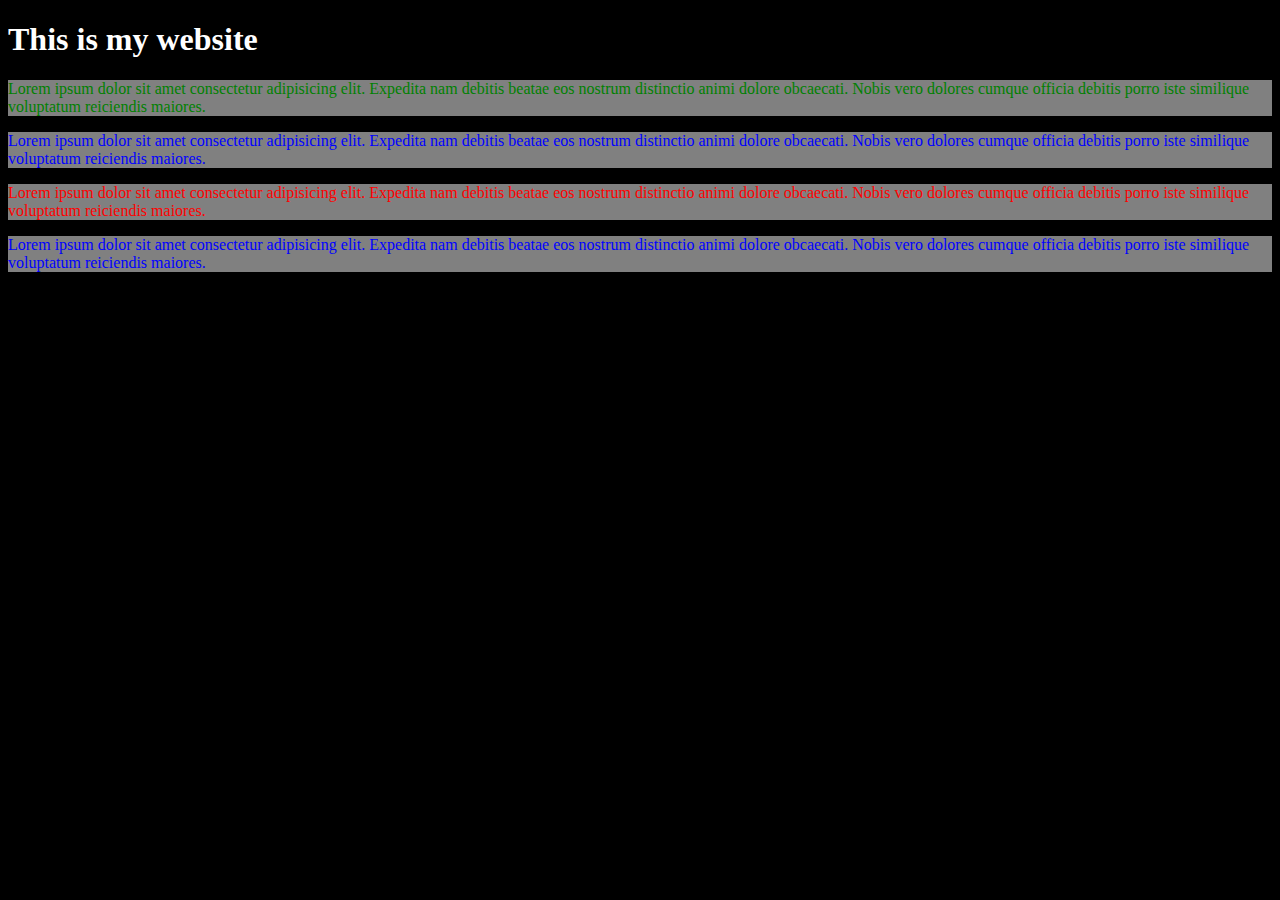
<file: index.html>
<!DOCTYPE html>
<html lang="en">
<head>
    <meta charset="UTF-8">
    <meta name="viewport" content="width=device-width, initial-scale=1.0">
    <title>Introduction</title>
    <link rel="stylesheet" href="style.css">
    <!-- Internal:
    <style>
        body{
            background-color: #da6060;
        }
        h1{
            color: white;
        }
        p{
            background-color: gray;
            color: white;
        }
    </style>
 -->

</head>
<body>
    
<!--
    1. Inline
    2. Internal
    3. External    
-->

<h1>This is my website</h1>
<!-- Inline: <p style="background-color: gray; color:white"> -->
<p id="p1" class="odd">Lorem ipsum dolor sit amet consectetur adipisicing elit. Expedita nam debitis beatae eos nostrum distinctio animi dolore obcaecati. Nobis vero dolores cumque officia debitis porro iste similique voluptatum reiciendis maiores.</p>
<p id="p2" class="even">Lorem ipsum dolor sit amet consectetur adipisicing elit. Expedita nam debitis beatae eos nostrum distinctio animi dolore obcaecati. Nobis vero dolores cumque officia debitis porro iste similique voluptatum reiciendis maiores.</p>
<p id="p3" class="odd">Lorem ipsum dolor sit amet consectetur adipisicing elit. Expedita nam debitis beatae eos nostrum distinctio animi dolore obcaecati. Nobis vero dolores cumque officia debitis porro iste similique voluptatum reiciendis maiores.</p>
<p id="p4" class="even">Lorem ipsum dolor sit amet consectetur adipisicing elit. Expedita nam debitis beatae eos nostrum distinctio animi dolore obcaecati. Nobis vero dolores cumque officia debitis porro iste similique voluptatum reiciendis maiores.</p>
  

</body>
</html>
</file>
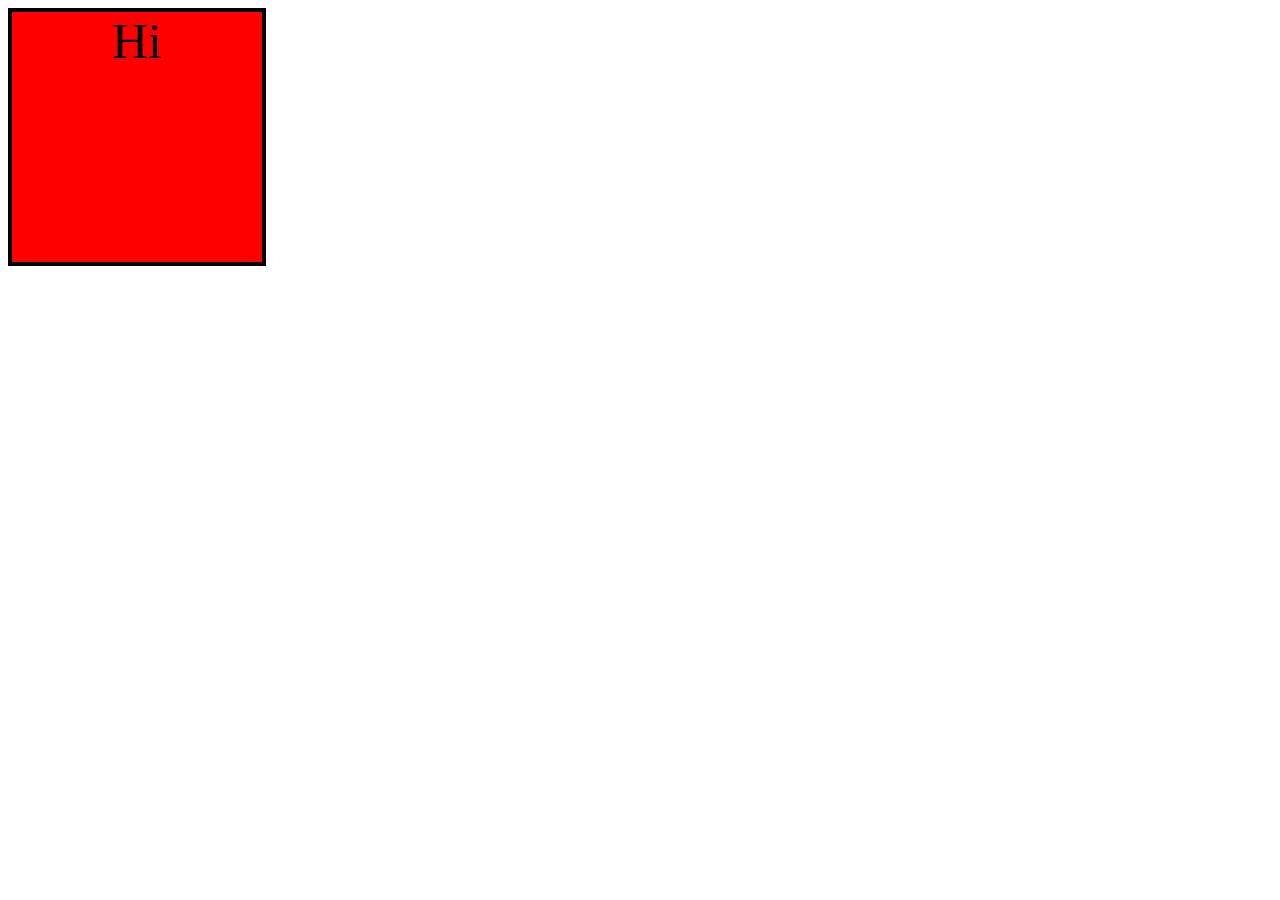
<file: animations.html>
<!DOCTYPE html>
<html lang="en">
<head>
    <meta charset="UTF-8">
    <meta name="viewport" content="width=device-width, initial-scale=1.0">
    <title>Animations</title>
    <link rel="stylesheet" href="animations.css">
</head>
<body>

    <div id="box1">Hi</div>
    
</body>
</html>
</file>
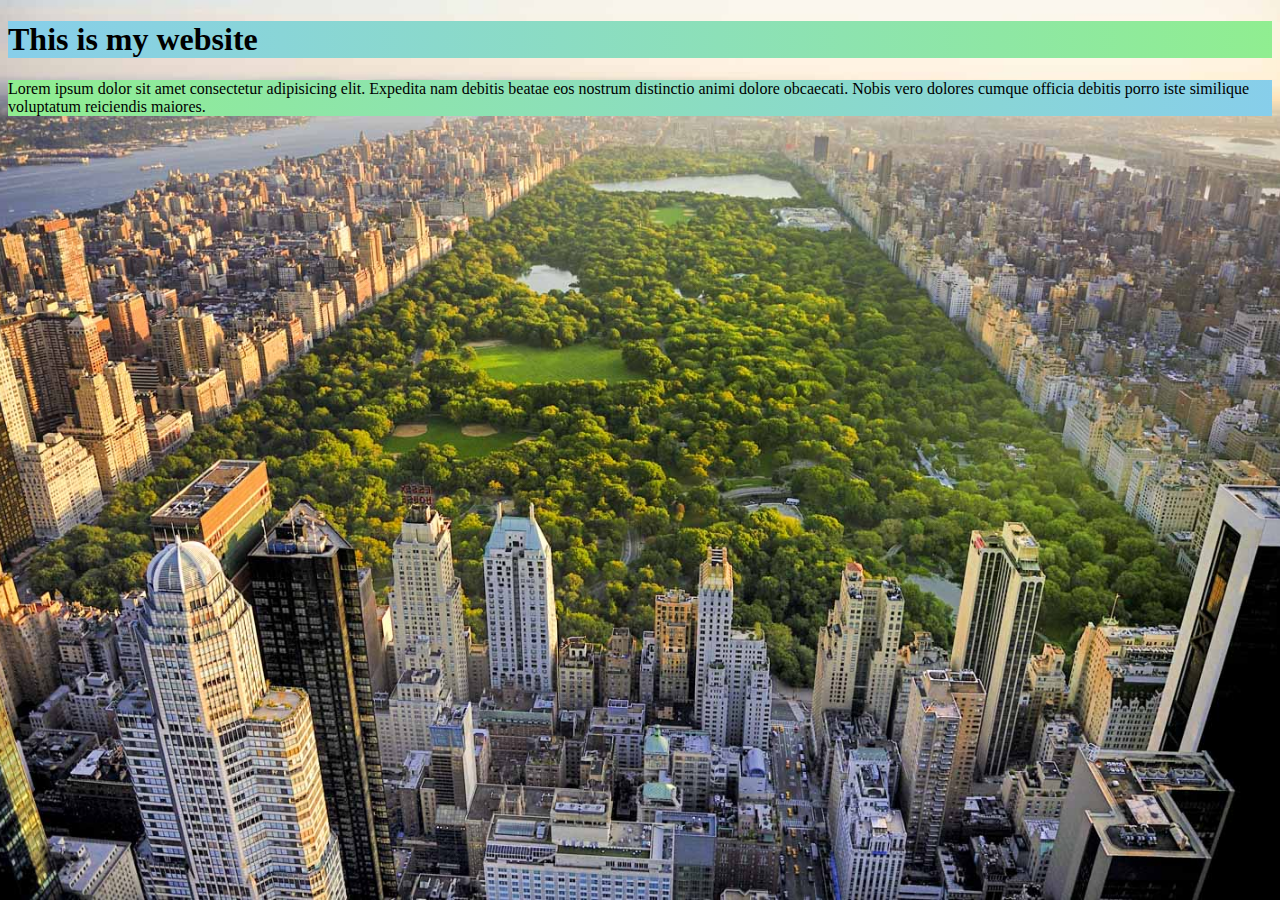
<file: background.html>
<!DOCTYPE html>
<html lang="en">
<head>
    <meta charset="UTF-8">
    <meta name="viewport" content="width=device-width, initial-scale=1.0">
    <title>Background</title>
    <link rel="stylesheet" href="background.css">
    
</head>
<body>

    <h1>This is my website</h1>
    <p>Lorem ipsum dolor sit amet consectetur adipisicing elit. Expedita nam debitis beatae eos nostrum distinctio animi dolore obcaecati. Nobis vero dolores cumque officia debitis porro iste similique voluptatum reiciendis maiores.</p>

    
</body>
</html>
</file>
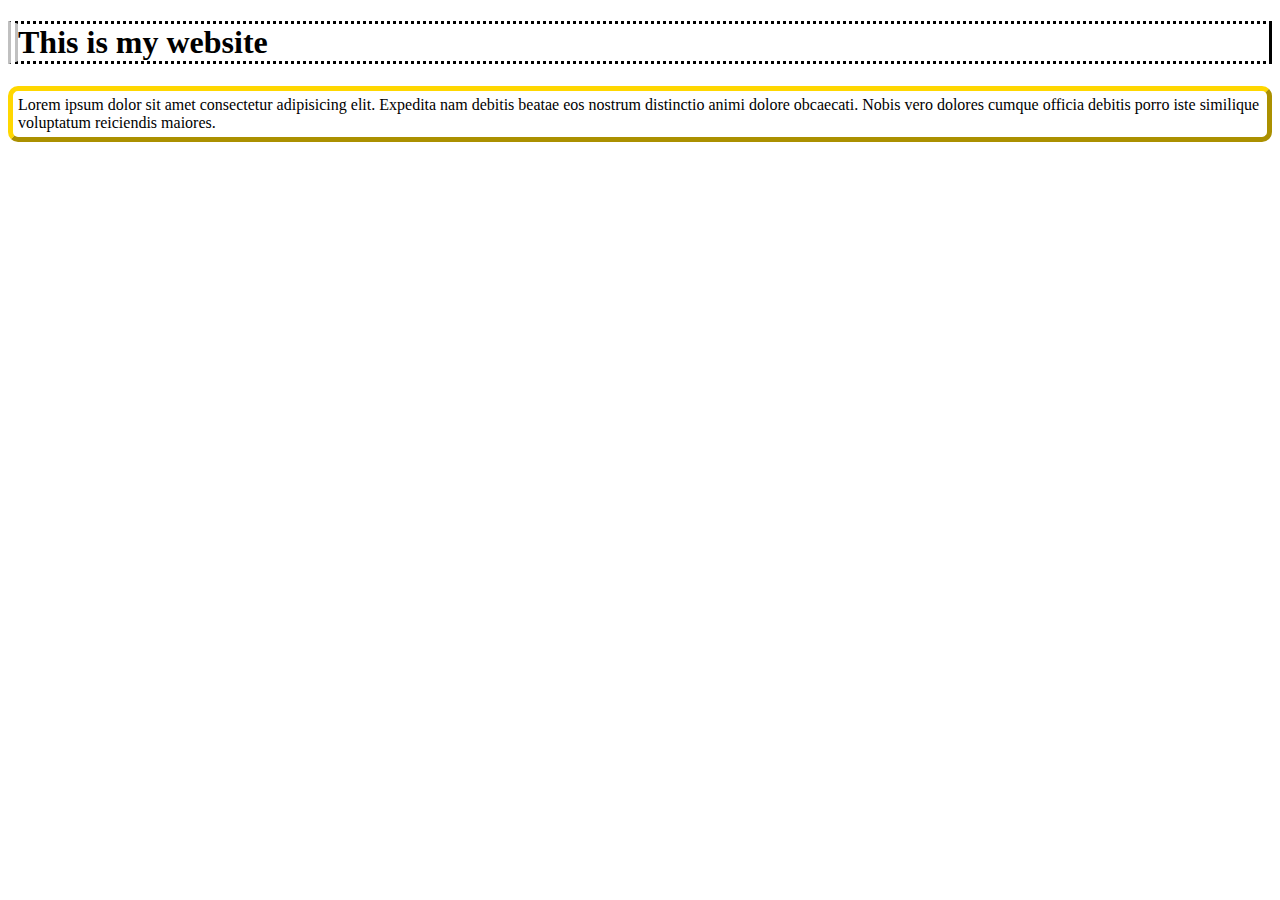
<file: borders.html>
<!DOCTYPE html>
<html lang="en">
<head>
    <meta charset="UTF-8">
    <meta name="viewport" content="width=device-width, initial-scale=1.0">
    <title>Borders</title>
    <link rel="stylesheet" href="borders.css">
    
</head>
<body>

    <h1>This is my website</h1>
    <p>Lorem ipsum dolor sit amet consectetur adipisicing elit. Expedita nam debitis beatae eos nostrum distinctio animi dolore obcaecati. Nobis vero dolores cumque officia debitis porro iste similique voluptatum reiciendis maiores.</p>

    
</body>
</html>
</file>
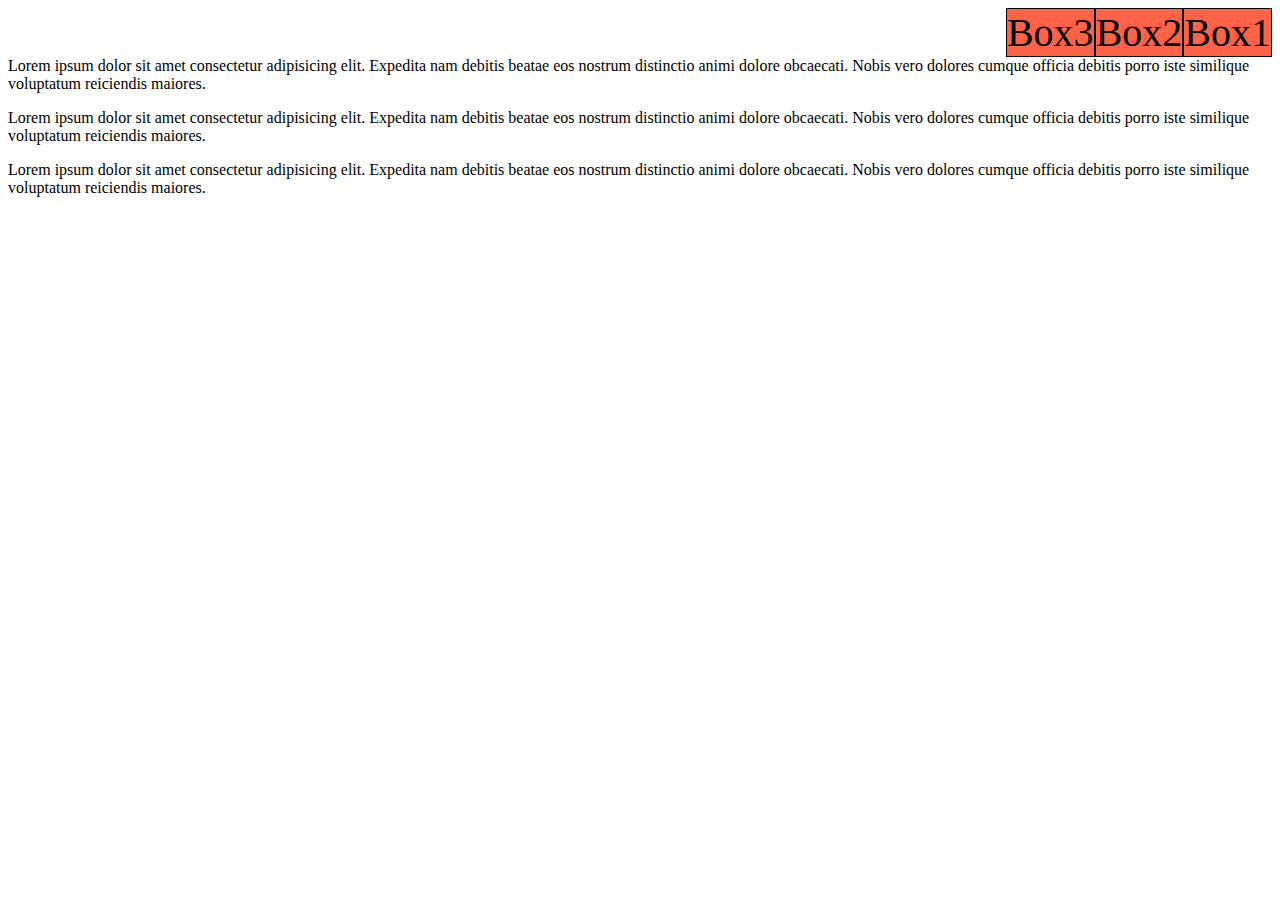
<file: float.html>
<!DOCTYPE html>
<html lang="en">
<head>
    <meta charset="UTF-8">
    <meta name="viewport" content="width=device-width, initial-scale=1.0">
    <title>Float</title>
    <link rel="stylesheet" href="float.css">
    
</head>
<body>

    <!-- Float = move an element to the left or right, 
     and let other elements flow around it -->

     <!--  
    <image src="it1.jpg" width="125px" height="200px">
    <image src="it2.jpg" width="125px" height="200px">
    <image src="it3.jpg" width="125px" height="200px">
        -->
    <div class="box">Box1</div>
    <div class="box">Box2</div>
    <div class="box">Box3</div>
    <p>Lorem ipsum dolor sit amet consectetur adipisicing elit. Expedita nam debitis beatae eos nostrum distinctio animi dolore obcaecati. Nobis vero dolores cumque officia debitis porro iste similique voluptatum reiciendis maiores.</p>
    <p>Lorem ipsum dolor sit amet consectetur adipisicing elit. Expedita nam debitis beatae eos nostrum distinctio animi dolore obcaecati. Nobis vero dolores cumque officia debitis porro iste similique voluptatum reiciendis maiores.</p>
    <p>Lorem ipsum dolor sit amet consectetur adipisicing elit. Expedita nam debitis beatae eos nostrum distinctio animi dolore obcaecati. Nobis vero dolores cumque officia debitis porro iste similique voluptatum reiciendis maiores.</p>

    
</body>
</html>
</file>
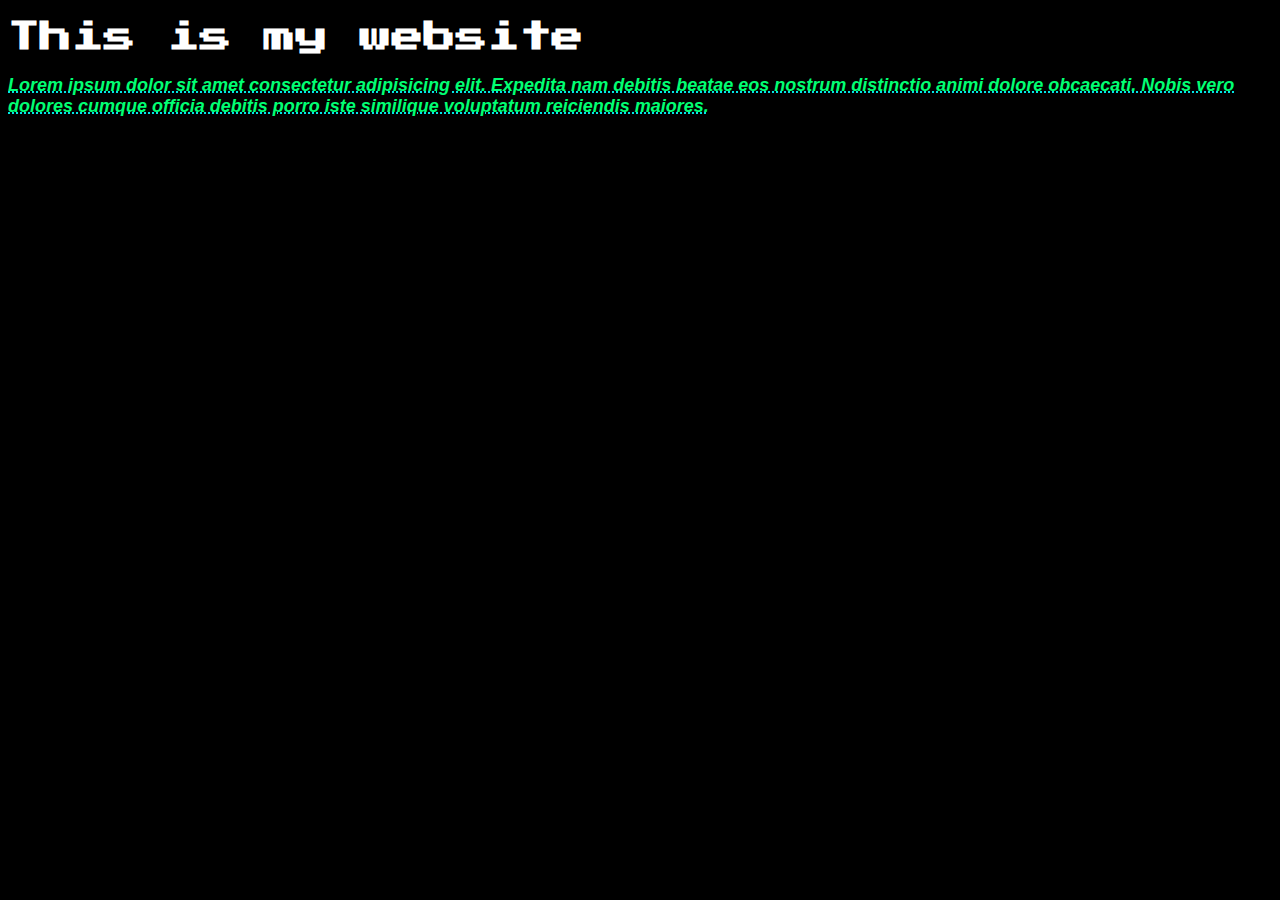
<file: fonts.html>
<!DOCTYPE html>
<html lang="en">
<head>
    <meta charset="UTF-8">
    <meta name="viewport" content="width=device-width, initial-scale=1.0">
    <title>Fonts</title>
    <link rel="stylesheet" href="fonts.css">
    <link rel="preconnect" href="https://fonts.googleapis.com">
<link rel="preconnect" href="https://fonts.gstatic.com" crossorigin>
<link href="https://fonts.googleapis.com/css2?family=Press+Start+2P&display=swap" rel="stylesheet">
</head>
<body>

    <h1>This is my website</h1>
    <p>Lorem ipsum dolor sit amet consectetur adipisicing elit. Expedita nam debitis beatae eos nostrum distinctio animi dolore obcaecati. Nobis vero dolores cumque officia debitis porro iste similique voluptatum reiciendis maiores.</p>

    
</body>
</html>
</file>
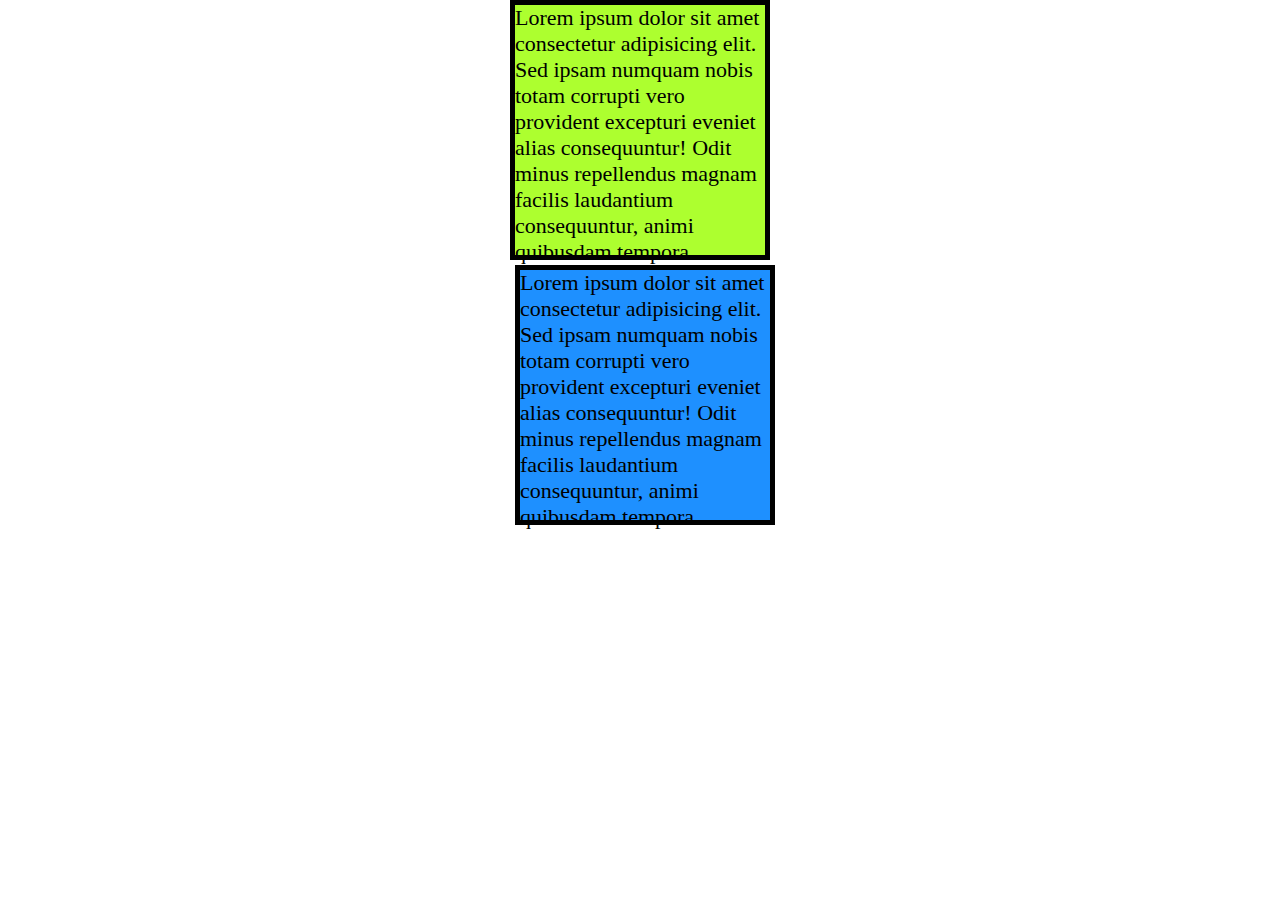
<file: margins.html>
<!DOCTYPE html>
<html lang="en">
<head>
    <meta charset="UTF-8">
    <meta name="viewport" content="width=device-width, initial-scale=1.0">
    <title>Margins</title>
    <link rel="stylesheet" href="margins.css">
</head>
<body>
    <!-- Margins = space AROUND an elemet -->

<div id="box1">Lorem ipsum dolor sit amet consectetur adipisicing elit. Sed ipsam numquam nobis totam corrupti vero provident excepturi eveniet alias consequuntur! Odit minus repellendus magnam facilis laudantium consequuntur, animi quibusdam tempora. </di>
<div id="box2">Lorem ipsum dolor sit amet consectetur adipisicing elit. Sed ipsam numquam nobis totam corrupti vero provident excepturi eveniet alias consequuntur! Odit minus repellendus magnam facilis laudantium consequuntur, animi quibusdam tempora. </di>

    
</body>
</html>
</file>
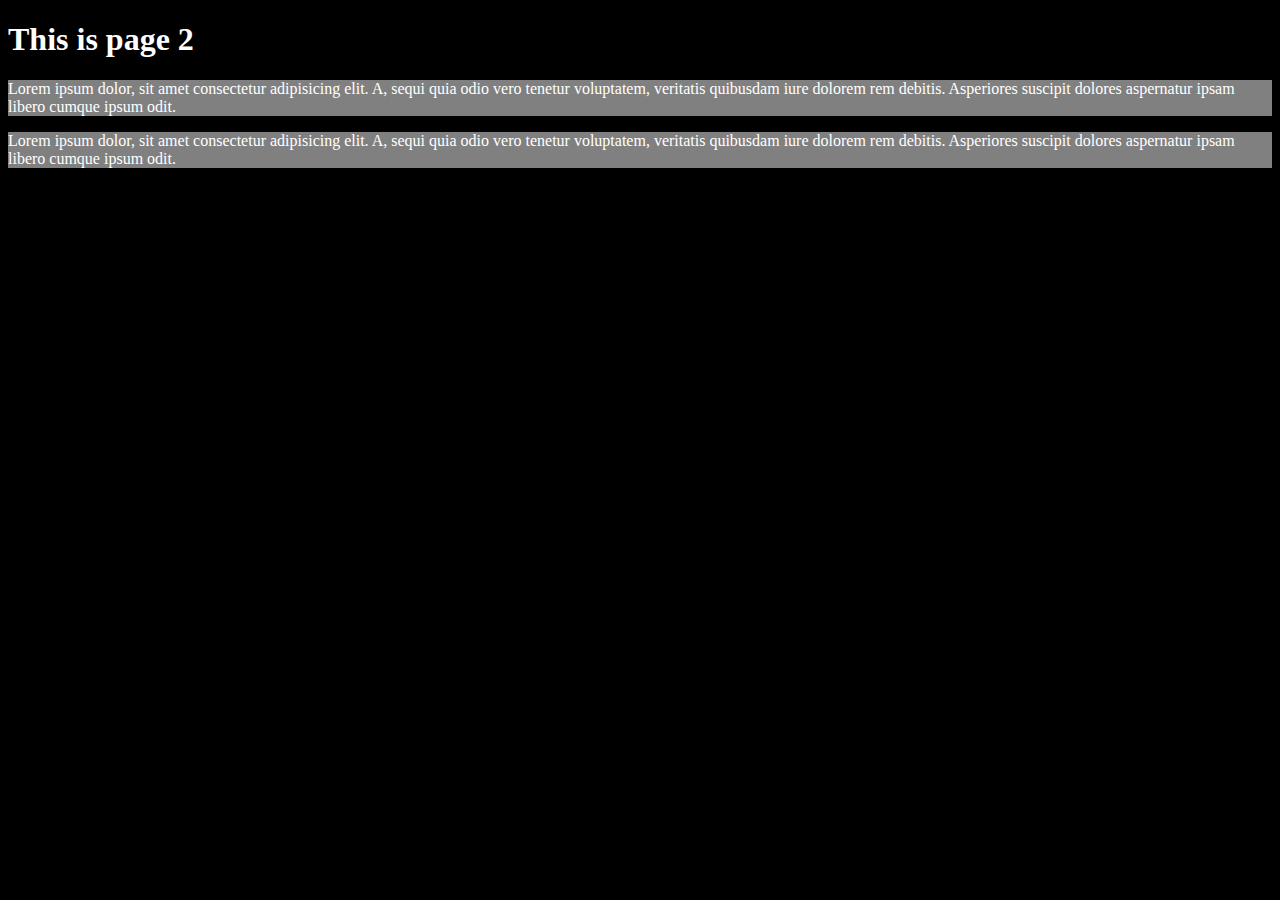
<file: page2.html>
<!DOCTYPE html>
<html lang="en">
<head>
    <meta charset="UTF-8">
    <meta name="viewport" content="width=device-width, initial-scale=1.0">
    <title>Page2</title>
    <link rel="stylesheet" href="style.css">
</head>
<body>
    <h1>This is page 2</h1>
    <p>Lorem ipsum dolor, sit amet consectetur adipisicing elit. A, sequi quia odio vero tenetur voluptatem, veritatis quibusdam iure dolorem rem debitis. Asperiores suscipit dolores aspernatur ipsam libero cumque ipsum odit.</p>
    <p>Lorem ipsum dolor, sit amet consectetur adipisicing elit. A, sequi quia odio vero tenetur voluptatem, veritatis quibusdam iure dolorem rem debitis. Asperiores suscipit dolores aspernatur ipsam libero cumque ipsum odit.</p>
</body>
</html>
</file>
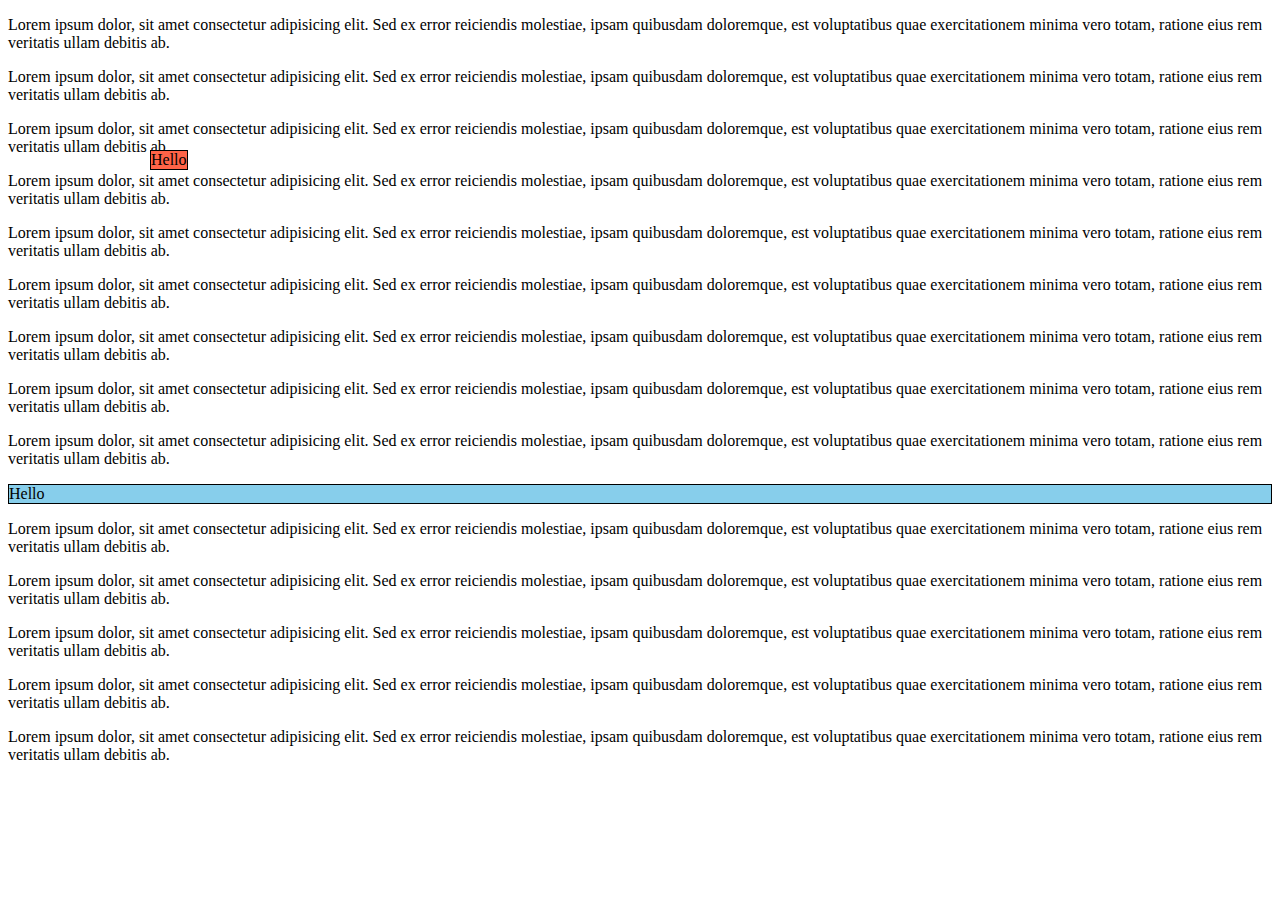
<file: position.html>
<!DOCTYPE html>
<html lang="en">
<head>
    <meta charset="UTF-8">
    <meta name="viewport" content="width=device-width, initial-scale=1.0">
    <title>Position</title>
    <link rel="stylesheet" href="position.css">
</head>
<body>
    <p>Lorem ipsum dolor, sit amet consectetur adipisicing elit. Sed ex error reiciendis molestiae, ipsam quibusdam doloremque, est voluptatibus quae exercitationem minima vero totam, ratione eius rem veritatis ullam debitis ab.</p>
    <p>Lorem ipsum dolor, sit amet consectetur adipisicing elit. Sed ex error reiciendis molestiae, ipsam quibusdam doloremque, est voluptatibus quae exercitationem minima vero totam, ratione eius rem veritatis ullam debitis ab.</p>
    <p>Lorem ipsum dolor, sit amet consectetur adipisicing elit. Sed ex error reiciendis molestiae, ipsam quibusdam doloremque, est voluptatibus quae exercitationem minima vero totam, ratione eius rem veritatis ullam debitis ab.</p>
    <p>Lorem ipsum dolor, sit amet consectetur adipisicing elit. Sed ex error reiciendis molestiae, ipsam quibusdam doloremque, est voluptatibus quae exercitationem minima vero totam, ratione eius rem veritatis ullam debitis ab.</p>
    <p>Lorem ipsum dolor, sit amet consectetur adipisicing elit. Sed ex error reiciendis molestiae, ipsam quibusdam doloremque, est voluptatibus quae exercitationem minima vero totam, ratione eius rem veritatis ullam debitis ab.</p>
    <p>Lorem ipsum dolor, sit amet consectetur adipisicing elit. Sed ex error reiciendis molestiae, ipsam quibusdam doloremque, est voluptatibus quae exercitationem minima vero totam, ratione eius rem veritatis ullam debitis ab.</p>
    <p>Lorem ipsum dolor, sit amet consectetur adipisicing elit. Sed ex error reiciendis molestiae, ipsam quibusdam doloremque, est voluptatibus quae exercitationem minima vero totam, ratione eius rem veritatis ullam debitis ab.</p>
    <p>Lorem ipsum dolor, sit amet consectetur adipisicing elit. Sed ex error reiciendis molestiae, ipsam quibusdam doloremque, est voluptatibus quae exercitationem minima vero totam, ratione eius rem veritatis ullam debitis ab.</p>
    <p>Lorem ipsum dolor, sit amet consectetur adipisicing elit. Sed ex error reiciendis molestiae, ipsam quibusdam doloremque, est voluptatibus quae exercitationem minima vero totam, ratione eius rem veritatis ullam debitis ab.</p>

    <div id="box1">Hello</div>
    <div id="box2">Hello</div>
    
    <p>Lorem ipsum dolor, sit amet consectetur adipisicing elit. Sed ex error reiciendis molestiae, ipsam quibusdam doloremque, est voluptatibus quae exercitationem minima vero totam, ratione eius rem veritatis ullam debitis ab.</p>
    <p>Lorem ipsum dolor, sit amet consectetur adipisicing elit. Sed ex error reiciendis molestiae, ipsam quibusdam doloremque, est voluptatibus quae exercitationem minima vero totam, ratione eius rem veritatis ullam debitis ab.</p>
    <p>Lorem ipsum dolor, sit amet consectetur adipisicing elit. Sed ex error reiciendis molestiae, ipsam quibusdam doloremque, est voluptatibus quae exercitationem minima vero totam, ratione eius rem veritatis ullam debitis ab.</p>
    <p>Lorem ipsum dolor, sit amet consectetur adipisicing elit. Sed ex error reiciendis molestiae, ipsam quibusdam doloremque, est voluptatibus quae exercitationem minima vero totam, ratione eius rem veritatis ullam debitis ab.</p>
    <p>Lorem ipsum dolor, sit amet consectetur adipisicing elit. Sed ex error reiciendis molestiae, ipsam quibusdam doloremque, est voluptatibus quae exercitationem minima vero totam, ratione eius rem veritatis ullam debitis ab.</p>
    
</body>
</html>
</file>
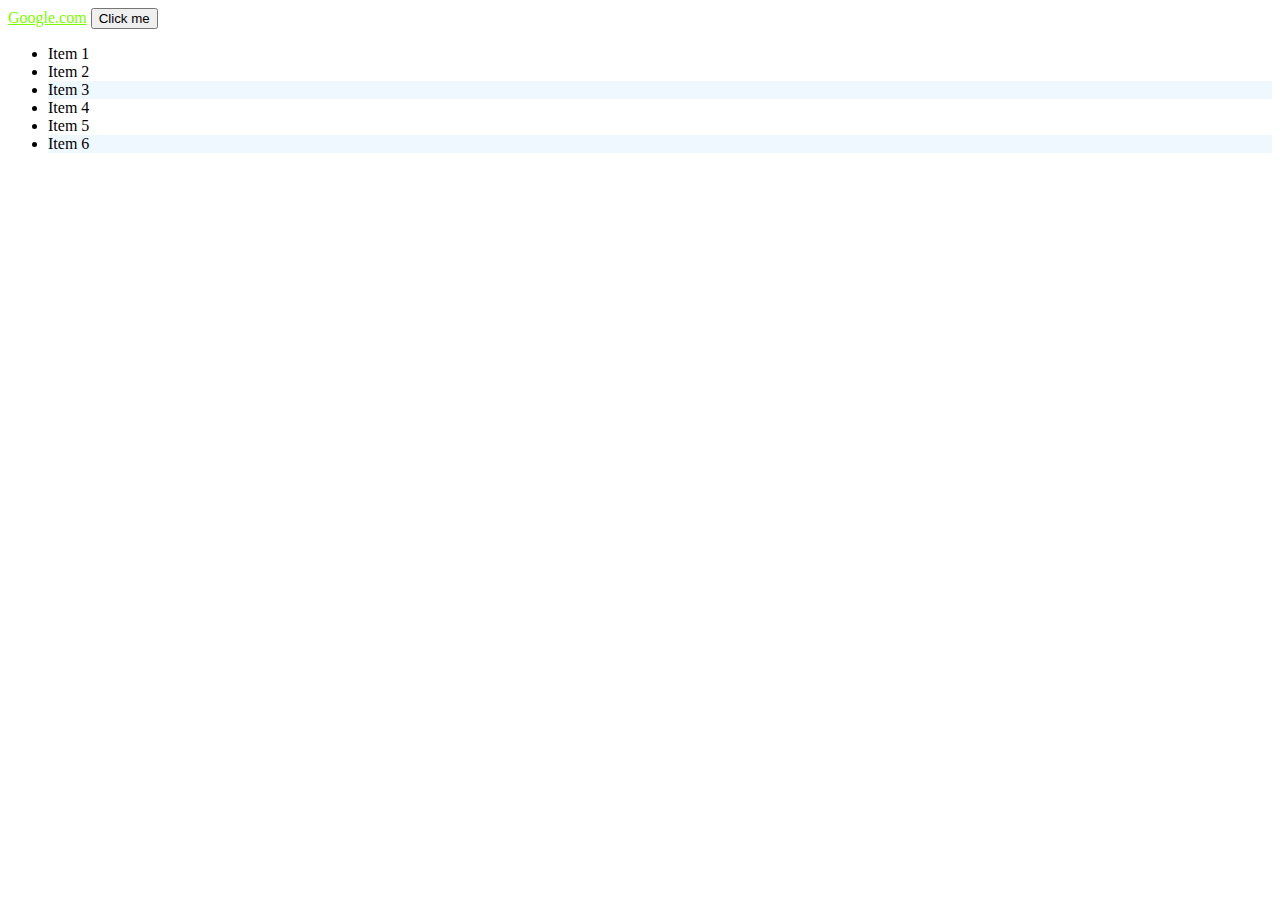
<file: pseudoclass.html>
<!DOCTYPE html>
<html lang="en">
<head>
    <meta charset="UTF-8">
    <meta name="viewport" content="width=device-width, initial-scale=1.0">
    <title>Pseudoclass</title>
    <link rel="stylesheet" href="pseudoclass.css">
</head>
<body>
<!-- Pseudoclass = a keywoard added to a selector 
 that specifies a special state of the selected element(s) -->
    <a href="https://www.google.com">Google.com</a>
    <button>Click me</button>

    <ul>
        <li>Item 1</li>
        <li>Item 2</li>
        <li>Item 3</li>
        <li>Item 4</li>
        <li>Item 5</li>
        <li>Item 6</li>
    </ul>
    
</body>
</html>
</file>
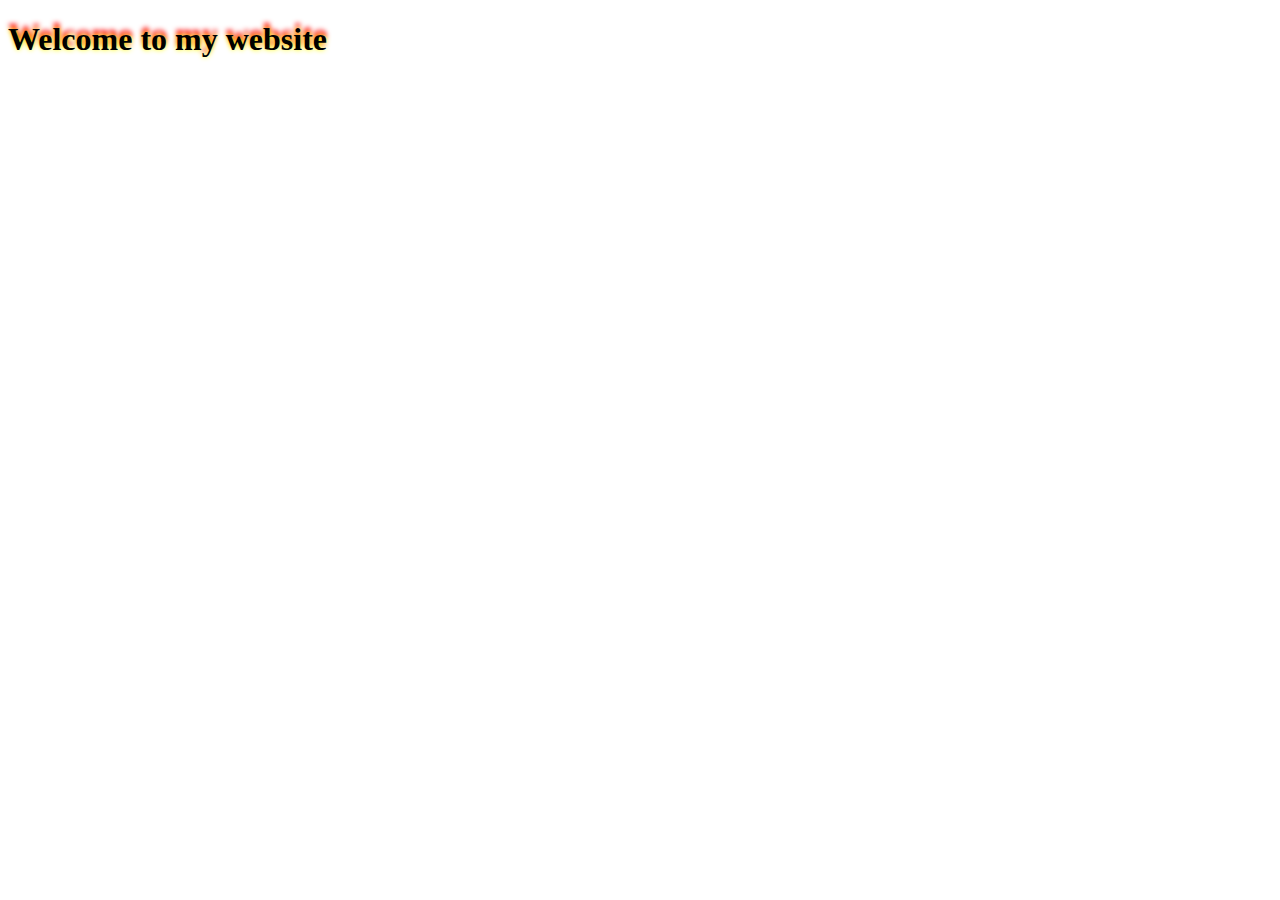
<file: shadows.html>
<!DOCTYPE html>
<html lang="en">
<head>
    <meta charset="UTF-8">
    <meta name="viewport" content="width=device-width, initial-scale=1.0">
    <title>Shadows</title>
    <link rel="stylesheet" href="shadows.css">
</head>
<body>
<!-- Shadows -->
<!-- 
    1. text-shadow
    2. box-shadow
-->
    <h1>Welcome to my website</h1>
    
</body>
</html>
</file>
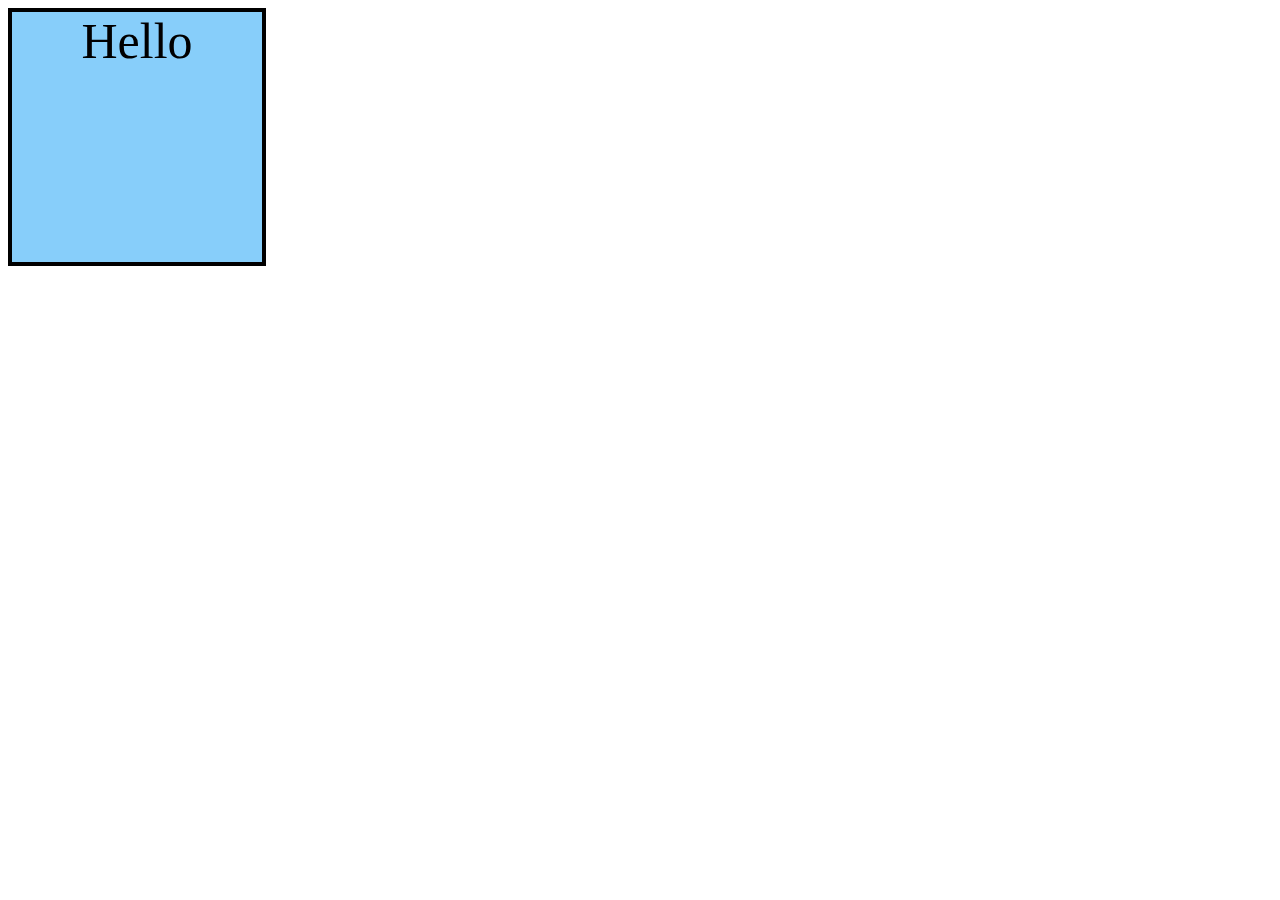
<file: transform.html>
<!DOCTYPE html>
<html lang="en">
<head>
    <meta charset="UTF-8">
    <meta name="viewport" content="width=device-width, initial-scale=1.0">
    <title>Transform</title>
    <link rel="stylesheet" href="transform.css">
</head>
<body>

    <div id="box1">Hello</div>
    
</body>
</html>
</file>
<file: style.css>
body{
    background-color: black;
}
h1{
    color: white;
}
p{
    background-color: gray;
    color: white;
}
#p1{
    color: green;
}
.odd{
    color: red;
}
.even{
    color: blue;
}
</file>
<file: animations.css>
#box1{
    border: 4px solid;
    width: 250px;
    height: 250px;
    font-size: 50px;
    text-align: center;
    background: red;
/*
    animation: mySlide;
    animation-duration: 5s;
    animation-iteration-count: infinite;
    animation-play-state: running;
    animation-delay: 2s;
    animation-timing-function: ease-in-out;
*/
    animation: 3s ease-in-out 0s infinite running myColorChange;
}
#box1:hover{
    animation: 3s ease-in-out 0s infinite running myOpacity;
}
#box1:active{
    animation: 3s ease-in-out 0s infinite running myRotate;
}

@keyframes mySlide{
    from{margin-left: 0%;}
    to{margin-left:100%;}
}

@keyframes myRotate{
    /*100%{transform: rotateX(360deg);}
    100%{transform: rotateY(360deg);}*/
    100%{transform: rotateZ(360deg);}
}

@keyframes myOpacity{
    50%{opacity: 0;}
}

@keyframes myScale{
    50%{transform: scale(0.5, 0.5);}
}

@keyframes myColorChange{
    0%{background: red;}
    25%{background: blue;}
    50%{background: green;}
    75%{background: yellow;}
    100%{background: red;}
}
</file>
<file: background.css>
body{
    background-image: url(centralPark.jpg);
    background-repeat: no-repeat;
    background-attachment: fixed;
    background-position: center;
    background-size: cover;
}

h1{
    background: linear-gradient(to right, skyblue, lightgreen);
    background-repeat: no-repeat;
    background-attachment: fixed;
}
p{
    background: linear-gradient(to left, skyblue, lightgreen);
    background-repeat: no-repeat;
    background-attachment: fixed;
}
</file>
<file: borders.css>
h1{
    border-top-style: dotted;
    border-bottom-style: dotted;
    border-left-style: double;
    border-left-width: 10px;
    border-left-color:silver;
    border-right-style: solid;
}

p{
    border-style: outset;
    border-width: 5px;
    border-color: gold;
    border-radius: 10px;
    padding: 5px;
}
</file>
<file: float.css>
.box{
    width:"100px";
    height:"100px";
    border: 1px solid;
    font-size:40px;
    text-align:center;
    background: tomato;

    float:right;
}
p{
    clear: both;
}
</file>
<file: fonts.css>
body{
    background-color: black;
}
h1{
    color: white;
    font-family: "press Start 2p", "consolas", sans-serif;
}
p{
    color: #00ff73;
    font-family: "consolas", sans-serif;
    font-style:italic;
    font-weight: bold;
    text-decoration: cyan dotted underline;
    font-size: 18px;
}
</file>
<file: margins.css>
body{
    margin:0px;
}

#box1{
    border: 5px solid;
    width: 250px;
    height: 250px;
    font-size: 22px;
    background: greenyellow;
    /*padding: 40px;
    margin-top:50px;
    margin-left:50px;
    margin-right:50px;
    margin-bottom: 50px;

    margin:50px;

    margin-left: 50%;*/
    margin-left:auto;
    margin-right:auto;
}

#box2{
    border: 5px solid;
    width: 250px;
    height: 250px;
    font-size: 22px;
    background: dodgerblue;
}
</file>
<file: position.css>
#box1{
    border: 1px solid;
    width:"300px";
    height:"300px";
    background-color: skyblue;
/*
    position:relative;

    position:fixed;
*/
    position:sticky;
    top: 250px;
    left: 250px;
}

#box2{
    border: 1px solid;
    width:"100px";
    height:"100px";
    background-color: tomato;

    position:absolute;
    top: 150px;
    left: 150px;
}
</file>
<file: pseudoclass.css>
a:link{
    color:lawngreen;
    width: 100px;
}
a:visited{
    color:grey;
    width: 100px;
}
a:hover{
    color:tomato;
    width: 100px;
}
a:active{
    color:yellow;
    width: 100px;
}
button:hover{
    background-color:lightgray;
    color:yellow;
}
button:active{
    background-color:white;
    color:yellow;
}
/*
li:nth-child(1){
    background-color: aliceblue;
}
li:nth-child(2){
    background-color: antiquewhite;
}
li:nth-child(3){
    background-color: aqua;
}
    
li:nth-child(even){
    background-color: aqua;
}
li:nth-child(odd){
    background-color: antiquewhite;
}*/
li:nth-child(3n){
    background-color: aliceblue;
}
</file>
<file: shadows.css>
h1{
    text-shadow: 0px 0px 5px yellow, 0px -5px 5px red;
}
h1:hover{
    box-shadow: 5px 5px 5px black; 
}
</file>
<file: transform.css>
#box1{
    border: 4px solid;
    width: 250px;
    height: 250px;
    font-size: 50px;
    text-align: center;
    background: lightskyblue;

    transform: translateX(50px);
    transform: translateY(50px);
    transform: translate(50px, 50px);

    transform: rotateX(180deg);
    transform: rotateY(180deg);
    transform: rotateZ(180deg);

    transform: scaleX(1.5);
    transform: scaleY(1.5);
    transform: scale(1.5);

    transform: skewX(45deg);
    transform: skewY(45deg);
    transform: skew(20deg, 20deg);

    transform: matrix(1, 0, 0, 1, 0, 0);

    /*
        matrix combines the following functions:
        scaleX()
        screwY()
        screwX()
        scaleY()
        translateX()
        translateY()
    */
}
</file>
